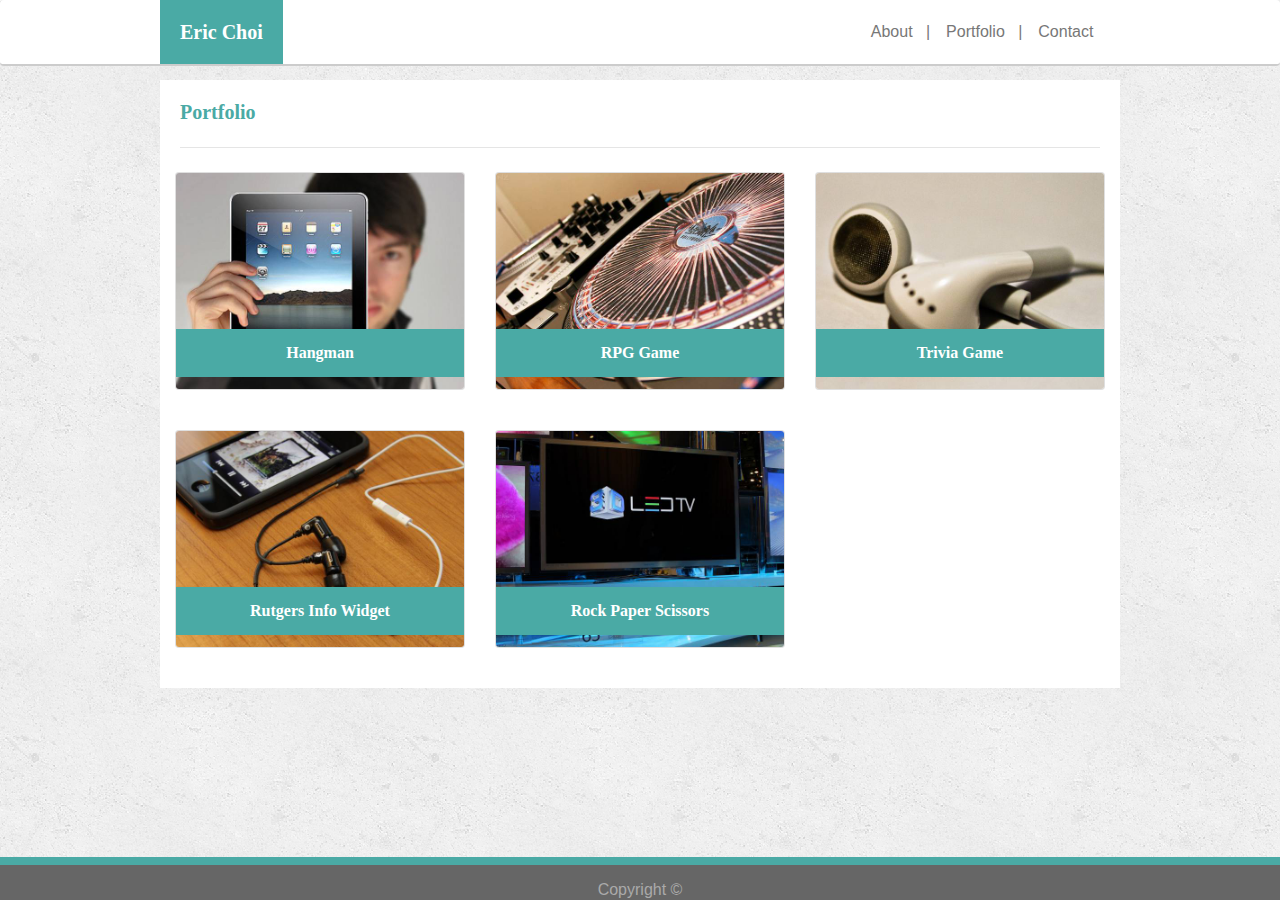
<file: portfolio.html>
<!DOCTYPE html>
<html lang="en">

<head>
    <meta charset="UTF-8">
    <meta name="viewport" content="width=device-width, initial-scale=1.0">
    <meta http-equiv="X-UA-Compatible" content="ie=edge">
    <title>Eric Choi Bootstrap portfolio main</title>
    <link rel="stylesheet" type="text/css" href="assets/css/normalize.css">
    <link rel="stylesheet" href="https://stackpath.bootstrapcdn.com/bootstrap/4.3.1/css/bootstrap.min.css"
        integrity="sha384-ggOyR0iXCbMQv3Xipma34MD+dH/1fQ784/j6cY/iJTQUOhcWr7x9JvoRxT2MZw1T" crossorigin="anonymous">
    <link rel="stylesheet" type="text/css" href="assets/css/style.css">
</head>

<body class="background_image" background="assets/images/concrete_seamless.png">
    <div class="content_sheet">
        <div class="container">
            <div class="row">
                <div class="col-xs-12 col-sm-12 col-lg-12">
                    <h5 class="heading1"><strong>Portfolio</strong></h5>
                </div>
            </div>
            <div class="row">
                <div class="col-xs-12 col-sm-12 col-lg-12">
                    <br>
                    <hr>
                </div>
            </div>
            <br>
            <div class="row">
                <div class="col-xs-12 col-sm-6 col-md-4 col-lg-4" id="image3">
                    <div class="card text-white">
                        <img src="assets/images/technics-q-c-640-480-1.jpg" class="card-img" alt="1st portfolio image">
                        <div class="card-img-overlay">
                            <h6 class="card-title" id="image3_banner"><a ID="portfolio_sample1"
                                    href="portfolio_sample.html"><strong>Hangman</strong></a></h6>
                        </div>
                    </div>
                </div>
                <div class="col-xs-12 col-sm-6 col-md-4 col-lg-4" id="image4">
                    <div class="card text-white">
                        <img src="assets/images/technics-q-c-640-480-2.jpg" class="card-img" alt="1st portfolio image">
                        <div class="card-img-overlay">
                            <h6 class="card-title" id="image4_banner"><a ID="portfolio_sample1"
                                    href="portfolio_sample.html"><strong>RPG Game</strong></a></h6>
                        </div>
                    </div>
                </div>
                <div class="col-xs-12 col-sm-6 col-md-4 col-lg-4" id="image5">
                    <div class="card text-white">
                        <img src="assets/images/technics-q-c-640-480-5.jpg" class="card-img" alt="1st portfolio image">
                        <div class="card-img-overlay">
                            <h6 class="card-title" id="image5_banner"><a ID="portfolio_sample1"
                                    href="portfolio_sample.html"><strong>Trivia Game</strong></a></h6>
                        </div>
                    </div>
                </div>
                <div class="col-xs-12 col-sm-6 col-md-4 col-lg-4" id="image6">
                    <div class="card text-white">
                        <img src="assets/images/technics-q-c-640-480-7.jpg" class="card-img" alt="1st portfolio image">
                        <div class="card-img-overlay">
                            <h6 class="card-title" id="image6_banner"><a ID="portfolio_sample1"
                                    href="portfolio_sample.html"><strong>Rutgers Info Widget</strong></a></h6>
                        </div>
                    </div>
                </div>
                <div class="col-xs-12 col-sm-6 col-md-4 col-lg-4" id="image7">
                    <div class="card text-white">
                        <img src="assets/images/technics-q-c-640-480-9.jpg" class="card-img" alt="1st portfolio image">
                        <div class="card-img-overlay">
                            <h6 class="card-title" id="image7_banner"><a ID="portfolio_sample1"
                                    href="portfolio_sample.html"><strong>Rock Paper Scissors</strong></a></h6>
                        </div>
                    </div>
                </div>
            </div>
        </div>
    </div>
    <br><br>
    <header>
        <!-- white full backbround of navigation bar-->
        <nav aria-label="breadcrumb">
            <ol class="breadcrumb">
                <li class="breadcrumb-item active" aria-current="page"></li>
            </ol>
        </nav>
        <!-- navigation bar -->
        <nav class="navbar fixed-top navbar-expand-lg navbar-light" style="background-color: #ffffff;">
            <a class="navbar-brand" href="index.html" style="color: #ffffff;"><strong>Eric Choi</strong></a>
            <button class="navbar-toggler" type="button" data-toggle="collapse" data-target="#navbarSupportedContent"
                aria-controls="navbarSupportedContent" aria-expanded="false" aria-label="Toggle navigation">
                <span class="navbar-toggler-icon"></span>
            </button>
            <div class="collapse navbar-collapse" id="navbarSupportedContent">
                <ul class="navbar-nav mr-auto">
                    <li class="nav-item active">
                        <a class="nav-link" href="about.html" style="color: #777777;">About&nbsp;&nbsp;&nbsp;|<span
                                class="sr-only">(current)</span></a>
                    </li>
                    <li class="nav-item active">
                        <a class="nav-link" href="portfolio.html"
                            style="color: #777777;">Portfolio&nbsp;&nbsp;&nbsp|<span
                                class="sr-only">(current)</span></a>
                    </li>
                    <li class="nav-item active">
                        <a class="nav-link" href="contact.html" style="color: #777777;">Contact<span
                                class="sr-only">(current)</span></a>
                    </li>
                </ul>
            </div>
        </nav>
    </header>
    <footer>
        <ul class="nav fixed-bottom justify-content-center" style="background-color: #666666;
        border-style: solid; border-color: #4aaaa5; border-width: 8px 0 0 0; ">
            <li class="nav-item">
                <a class="nav-link" href="#" style="color: #aaaaaa; padding-top: 15px; padding-bottom: 0;">Copyright
                    &copy;</a>
            </li>
        </ul>
    </footer>
</body>

</html>
</file>
<file: assets/css/style.css>
/* HW2 Bootstrap Portfolio */
.breadcrumb {
    background-color: #ffffff;
    border-style: solid;
    border-color: #cccccc;
    border-width: 0 0 2px 0;
    position: fixed;
    top: 0;
    width: 100%;
    padding: 32px;
} 
.navbar {
    max-width: 960px;
    margin: 0 auto;
    border: 0;
    padding: 0;
}
.content_sheet {
    position: relative;
    max-width: 960px;
    margin: 80px auto 0 auto;
    background-color: #ffffff;
    border-color: #dddddd;
    color:#777777;
}
.navbar-brand {
    background-color: #4aaaa5;
    margin: 0;
    border: 0;
    padding: 0 20px;
    line-height: 4rem;
}
.navbar-nav {
    margin-left: 580px;
}
#image1, #image2 {
    display: inline;
    margin: 20px 10px 20px 5px;
}
.index_paragraph, .about_me_paragraph {
    position: absolute;
    top: 10px;
    display: inline;
    margin-left: 10px;
    margin-right: 10px;
}
.index_paragraph {
    font-size: 3.5rem;
}
.heading1 {
    color:#4aaaa5;
    padding: 5px;
    margin-top: 15px;
    margin-left: 0;
}
.navbar-brand, h5, .card-title {
    font-family: 'Georgia', Times, 'Times New Roman', serif;
}
.nav_menu_container, .nav-link, p, form {
    font-family: 'Arial', 'Helvetica Neue', Helvetica, sans-serif;
}
hr {
    display: block;
    margin-top: -14px;
    margin-bottom: 0;
    margin-left: 5px;
    margin-right: 5px;
    border-style: solid;
}
footer {
    line-height: 20px;
    height: 5px;
}
.btn {
    color: #ffffff;
    background-color: #4aaaa5;
    width: 110px;
}
form {
    margin-left: 5px;
    margin-right: 5px;
}
#image3, #image4, #image5, #image6, #image7 {
    position: relative;
    display: inline;
    margin-left: 0;
    margin-bottom: 40px;
}
#image3_banner, #image4_banner, #image5_banner, #image6_banner, #image7_banner {
    position: absolute;
    text-align: center;
    width: 100%;
    background-color: #4aaaa5;
    line-height: 300%;
    margin-left: -20px;
    bottom: 0;
}
#portfolio_sample1, #portfolio_sample2,
 #portfolio_sample3, #portfolio_sample4,
  #portfolio_sample5 {
    color: #ffffff;
    text-decoration: none; /* removing underline of link */
}
</file>
